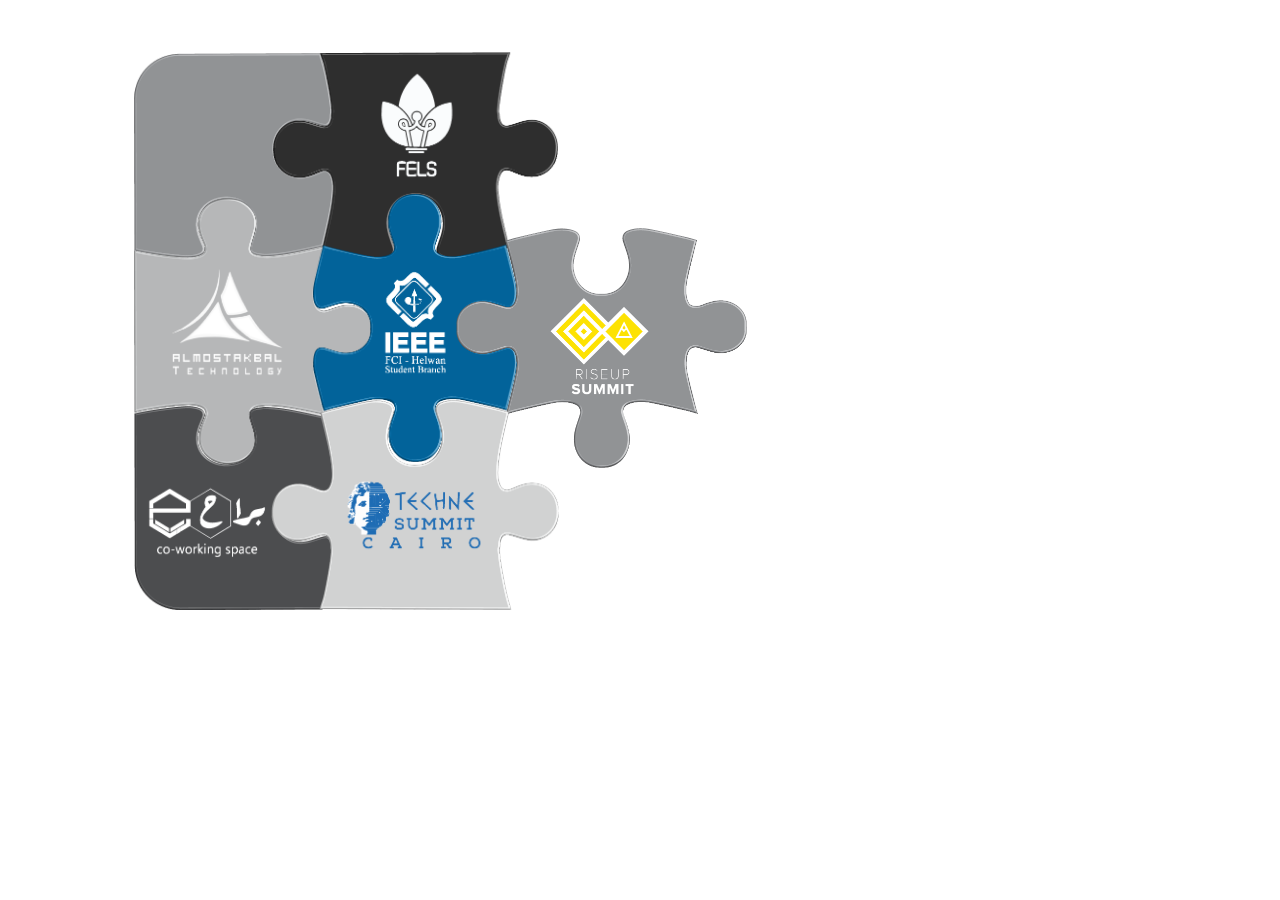
<file: puzzle animation/index.html>
<!DOCTYPE html>
<html lang="en">
<head>
    <meta charset="UTF-8">
    <meta http-equiv="X-UA-Compatible" content="IE=edge">
    <meta name="viewport" content="width=device-width, initial-scale=1.0">
    <link
    rel="stylesheet"
    href="https://cdnjs.cloudflare.com/ajax/libs/animate.css/4.1.1/animate.min.css"
  />
    <link rel="stylesheet" href="index.css">

    <title>Document</title>

</head>
<body>
    <div class="container">
        <div class="line animate__animated animate__fadeInDown ">
                <img  class = " imgone animate__animated animate__fadeInLeft "  src="home/Assets/Asset 7.png" alt=""  >
            <a href="#">

            </a>  </img>

            <img class="imgtwo"  max-height="100px" src="home/Assets/Asset 4.png" alt="">
            <a href="#">

            </a>  </img>
        </div>
        <div class="line">
            <img class="imgthree animate__animated animate__fadeInLeft" src="home/Assets/Asset 5.png" alt="">
            <a href="#">

            </a>  </img>

            <img  class="imgfour animate__animated  animate__bounceIn  " src="home/Assets/Asset 3.png" alt="">
            <a href="#">

            </a>  </img>

            <img  class="imgfive animate__animated animate__fadeInRight" src="home/Assets/Asset 1.png" alt="">
            <a href="#">

            </a>  </img>
        </div>

        <div class="line animate__animated animate__fadeInUp">

            <img class="imgsix animate__animated animate__fadeInLeft "  src="home/Assets/Asset 6.png" alt="">
            <a href="#">
    
            </a>  </img>
            <img class="imgseven"  src="home/Assets/Asset 2.png" alt="">
            <a href="#">
    
            </a>  </img>
    
        </div>
        







    </div>
</body>
</html>
</file>
<file: puzzle animation/index.css>
body{
    box-sizing: border-box;
}

.container {
    width: 80%;
    margin: 50px auto ;

}
.Line{
    display: block;
}

img{
    position: relative;
}

/*    postion    --------------------------------- */

.imgone{
    max-width: 200px;
}
.imgtwo {
    max-height: 208px;
    position: relative;
    right: 65px;
    top: 2px;
}

.imgthree{

    max-width: 240px;
    bottom: 66px;
}
.imgfour{
 max-width: 204px;
 bottom: 68px;
 right: 65px;
    
}

.imgfive{
max-height: 240px;
bottom: 62px;
right: 130px;
}

.imgsix{
    max-width: 200px;
    bottom: 134px;
}

.imgseven{
    max-height: 210px;
    bottom: 134px;
    right: 67px;

}

























@media (max-width : 960px)
{

    
.imgone{
    max-width: 100px;
}
.imgtwo {
    max-height: 102px;
    position: relative;
    right: 32px;
}

.imgthree{

    max-width: 120px;
    bottom: 33px;
}
.imgfour{
 max-width: 100px;
 bottom: 34px;
 right: 32px;
    
}

.imgfive{
max-height: 120px;
bottom: 31px;
right: 65px;
}

.imgsix{
    max-width: 100px;
    bottom: 67px;
}

.imgseven{
    max-height: 105px;
    bottom: 67px;
    right: 32px;

}
}
</file>
